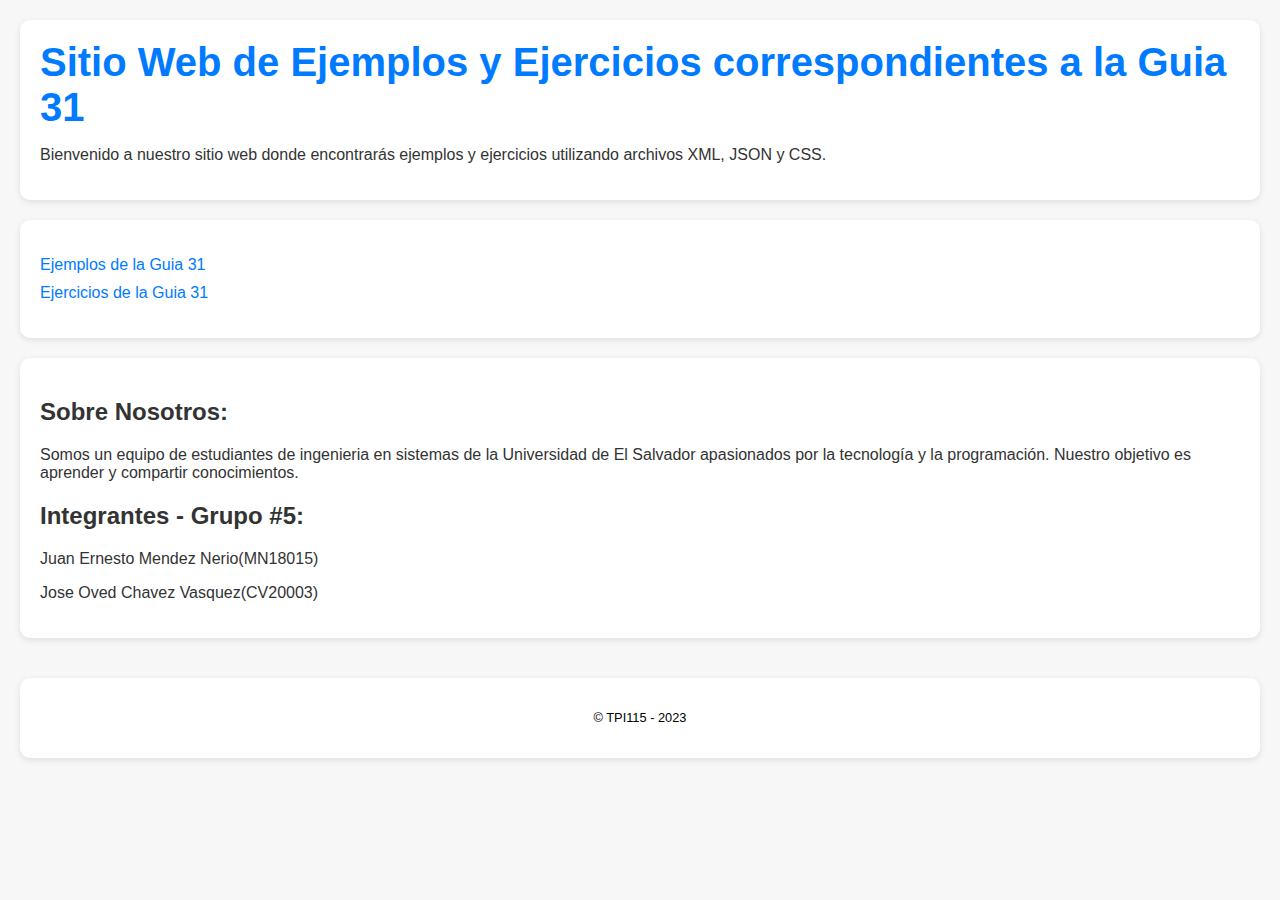
<file: index.html>
<!DOCTYPE html>
<html lang="es">
<head>
  <meta charset="UTF-8">
  <meta name="viewport" content="width=device-width, initial-scale=1.0">
  <link rel="stylesheet" href="styles.css">
  <title>Guia-31</title>
</head>
<body>
  <header>
    <h1>Sitio Web de Ejemplos y Ejercicios correspondientes a la Guia 31</h1>
    <p>Bienvenido a nuestro sitio web donde encontrarás ejemplos y ejercicios utilizando archivos XML, JSON y CSS.</p>
  </header>
  <nav>
    <ul>
      <li><a href="ejemplos.html">Ejemplos de la Guia 31</a></li>
      <li><a href="ejercicios.html">Ejercicios de la Guia 31</a></li>
    </ul>
  </nav>
  <main>
    <section>
      <h2>Sobre Nosotros:</h2>
      <p>Somos un equipo de estudiantes de ingenieria en sistemas de la Universidad de El Salvador apasionados por la tecnología y la programación. Nuestro objetivo es aprender y compartir conocimientos.</p>
      <h2>Integrantes - Grupo #5:</h2>
      <p>Juan Ernesto Mendez Nerio(MN18015)</p>
      <p>Jose Oved Chavez Vasquez(CV20003)</p>
    </section>
  </main>
  <footer>
    <p>&copy; TPI115 - 2023</p>
  </footer>
</body>
</html>
</file>
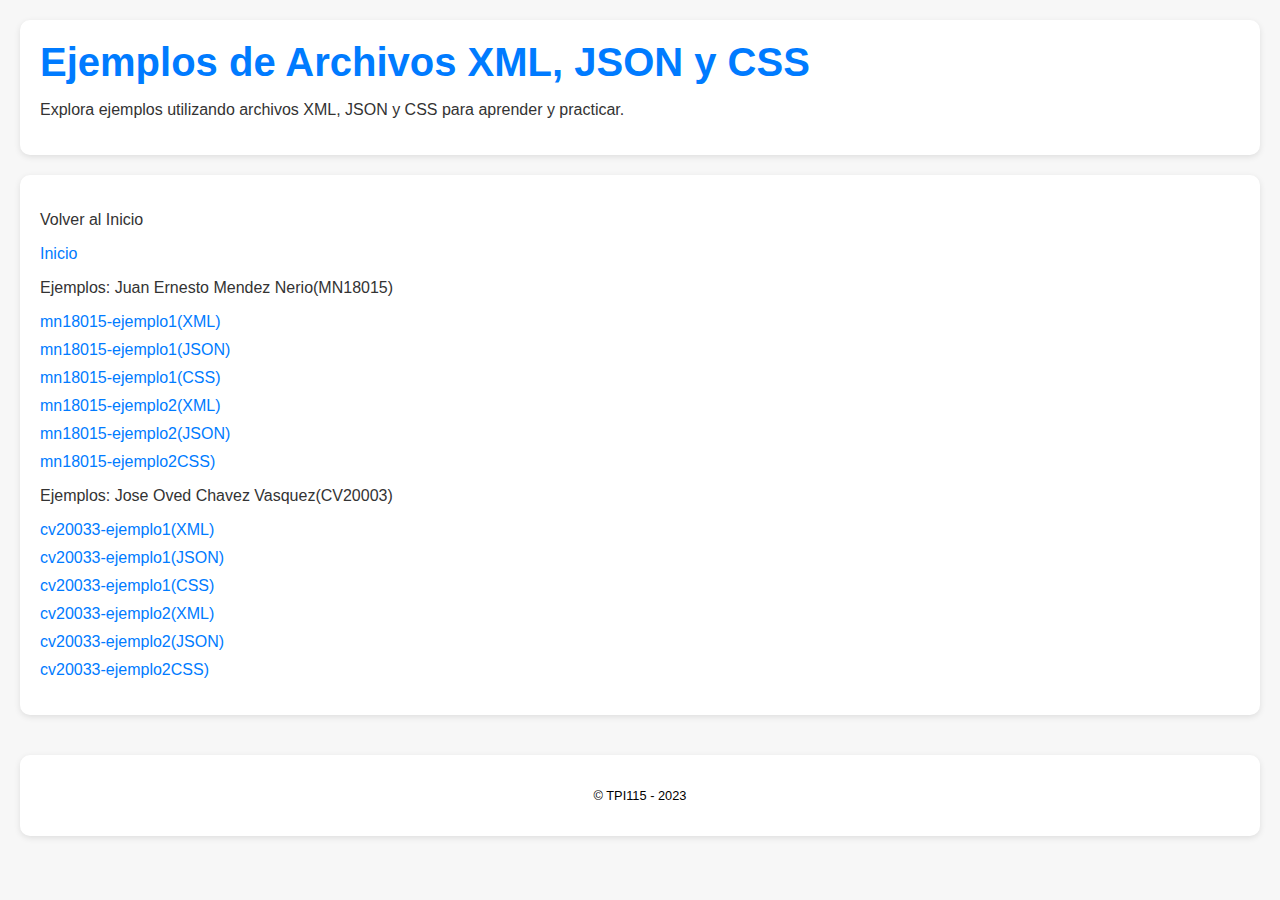
<file: ejemplos.html>
<!DOCTYPE html>
<html lang="es">
<head>
  <meta charset="UTF-8">
  <meta name="viewport" content="width=device-width, initial-scale=1.0">
  <link rel="stylesheet" href="styles.css">
  <title>Ejemplos</title>
</head>
<body>
  <header>
    <h1>Ejemplos de Archivos XML, JSON y CSS</h1>
    <p>Explora ejemplos utilizando archivos XML, JSON y CSS para aprender y practicar.</p>
  </header>
  <nav>
    <ul>
      <p>Volver al Inicio</p>
      <li><a href="index.html">Inicio</a></li>
      <!-- Aqui van los ejemplos de juan-->
      <p>Ejemplos: Juan Ernesto Mendez Nerio(MN18015)</p>
      <li><a href="mn18015-ejemplo1.xml">mn18015-ejemplo1(XML)</a></li>
      <li><a href="mn18015-ejemplo1.json">mn18015-ejemplo1(JSON)</a></li>
      <li><a href="mn18015-ejemplo1.css">mn18015-ejemplo1(CSS)</a></li>
      <li><a href="mn18015-ejemplo2.xml">mn18015-ejemplo2(XML)</a></li>
      <li><a href="mn18015-ejemplo2.json">mn18015-ejemplo2(JSON)</a></li>
      <li><a href="mn18015-ejemplo2.css">mn18015-ejemplo2CSS)</a></li>
      <!-- Aqui van los ejemplos de jose-->
      <p>Ejemplos: Jose Oved Chavez Vasquez(CV20003)</p>
      <li><a href="cv20033-ejemplo1.xml">cv20033-ejemplo1(XML)</a></li>
      <li><a href="cv20033-ejemplo1.json">cv20033-ejemplo1(JSON)</a></li>
      <li><a href="cv20033-ejemplo1.css">cv20033-ejemplo1(CSS)</a></li>
      <li><a href="cv20033-ejemplo2.xml">cv20033-ejemplo2(XML)</a></li>
      <li><a href="cv20033-ejemplo2.json">cv20033-ejemplo2(JSON)</a></li>
      <li><a href="cv20033-ejemplo2.css">cv20033-ejemplo2CSS)</a></li>
     
    </ul>
  </nav>
  <footer>
    <p>&copy; TPI115 - 2023</p>
  </footer>
</body>
</html>
</file>
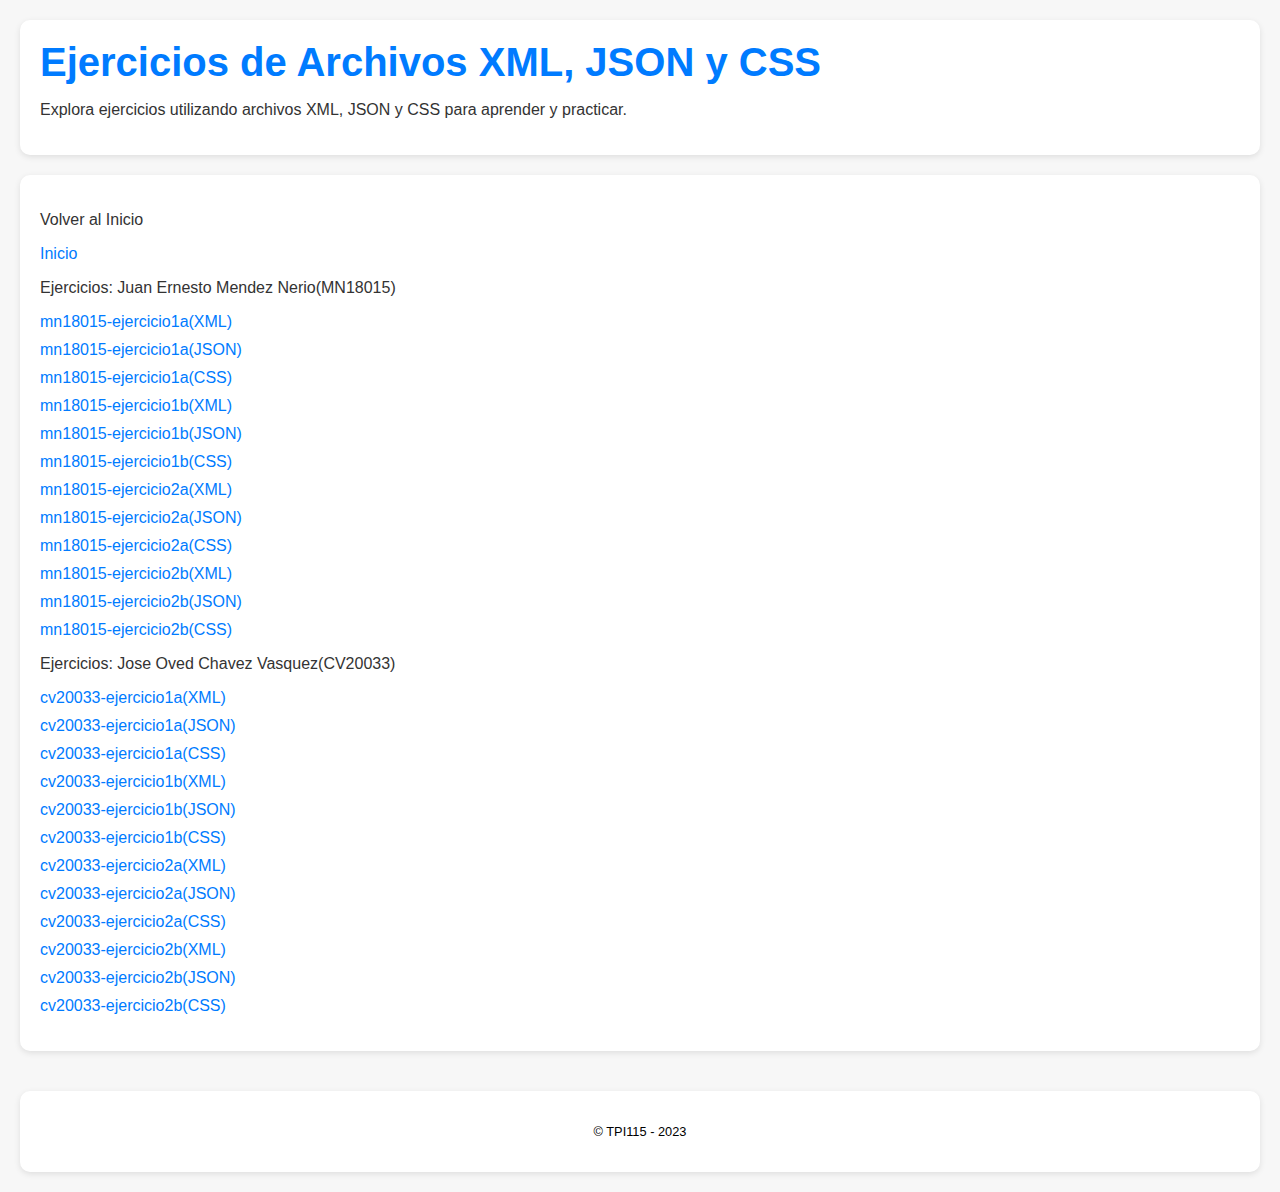
<file: ejercicios.html>
<!DOCTYPE html>
<html lang="es">

<head>
  <meta charset="UTF-8">
  <meta name="viewport" content="width=device-width, initial-scale=1.0">
  <link rel="stylesheet" href="styles.css">
  <title>Ejemplos</title>
</head>

<body>
  <header>
    <h1>Ejercicios de Archivos XML, JSON y CSS</h1>
    <p>Explora ejercicios utilizando archivos XML, JSON y CSS para aprender y practicar.</p>
  </header>
  <nav>
    <ul>
      <p>Volver al Inicio</p>
      <li><a href="index.html">Inicio</a></li>
      <!-- Aqui van los ejercicios de juan-->
      <p>Ejercicios: Juan Ernesto Mendez Nerio(MN18015)</p>
      <li><a href="mn18015-ejercicio1a.xml">mn18015-ejercicio1a(XML)</a></li>
      <li><a href="mn18015-ejercicio1a.json">mn18015-ejercicio1a(JSON)</a></li>
      <li><a href="mn18015-ejercicio1a.css">mn18015-ejercicio1a(CSS)</a></li>
      <li><a href="mn18015-ejercicio1b.xml">mn18015-ejercicio1b(XML)</a></li>
      <li><a href="mn18015-ejercicio1b.json">mn18015-ejercicio1b(JSON)</a></li>
      <li><a href="mn18015-ejercicio1b.css">mn18015-ejercicio1b(CSS)</a></li>
      <li><a href="mn18015-ejercicio2a.xml">mn18015-ejercicio2a(XML)</a></li>
      <li><a href="mn18015-ejercicio2a.json">mn18015-ejercicio2a(JSON)</a></li>
      <li><a href="mn18015-ejercicio2a.css">mn18015-ejercicio2a(CSS)</a></li>
      <li><a href="mn18015-ejercicio2b.xml">mn18015-ejercicio2b(XML)</a></li>
      <li><a href="mn18015-ejercicio2b.json">mn18015-ejercicio2b(JSON)</a></li>
      <li><a href="mn18015-ejercicio2b.css">mn18015-ejercicio2b(CSS)</a></li>
      <!-- Aqui van los ejercicios de jose-->
      <p>Ejercicios: Jose Oved Chavez Vasquez(CV20033)</p>
      <li><a href="cv20033-ejercicio1a.xml">cv20033-ejercicio1a(XML)</a></li>
      <li><a href="cv20033-ejercicio1a.json">cv20033-ejercicio1a(JSON)</a></li>
      <li><a href="cv20033-ejercicio1a.css">cv20033-ejercicio1a(CSS)</a></li>
      <li><a href="cv20033-ejercicio1b.xml">cv20033-ejercicio1b(XML)</a></li>
      <li><a href="cv20033-ejercicio1b.json">cv20033-ejercicio1b(JSON)</a></li>
      <li><a href="cv20033-ejercicio1b.css">cv20033-ejercicio1b(CSS)</a></li>
      <li><a href="cv20033-ejercicio2a.xml">cv20033-ejercicio2a(XML)</a></li>
      <li><a href="cv20033-ejercicio2a.json">cv20033-ejercicio2a(JSON)</a></li>
      <li><a href="cv20033-ejercicio2a.css">cv20033-ejercicio2a(CSS)</a></li>
      <li><a href="cv20033-ejercicio2b.xml">cv20033-ejercicio2b(XML)</a></li>
      <li><a href="cv20033-ejercicio2b.json">cv20033-ejercicio2b(JSON)</a></li>
      <li><a href="cv20033-ejercicio2b.css">cv20033-ejercicio2b(CSS)</a></li>
    </ul>
  </nav>
  <footer>
    <p>&copy; TPI115 - 2023</p>
  </footer>
</body>

</html>
</file>
<file: styles.css>
/* styles.css */
body {
  font-family: 'Arial', sans-serif;
  margin: 0;
  padding: 0;
  color: #333;
  background-color: #f7f7f7;
}

.container {
  max-width: 1200px;
  margin: 0 auto;
  padding: 20px;
}

header, nav, main, footer {
  margin: 20px;
  padding: 20px;
  background-color: #ffffff;
  box-shadow: 0px 2px 6px rgba(0, 0, 0, 0.1);
  border-radius: 10px;

}

header h1 {
  margin: 0;
  font-size: 2.5rem;
  color: #007BFF;
}

nav ul {
  list-style: none;
  padding: 0;
}

nav ul li {
  margin-bottom: 10px;
}

a {
  text-decoration: none;
  color: #007BFF;
  transition: color 0.2s;
}

a:hover {
  color: #0056b3;
}

main {
  text-align: left;
}

footer {
  text-align: center;
  font-size: 0.8rem;
  color: #000000;
  margin-top: 40px;
}

.highlight {
  color: #FF6F61;
  font-weight: bold;
}
</file>
